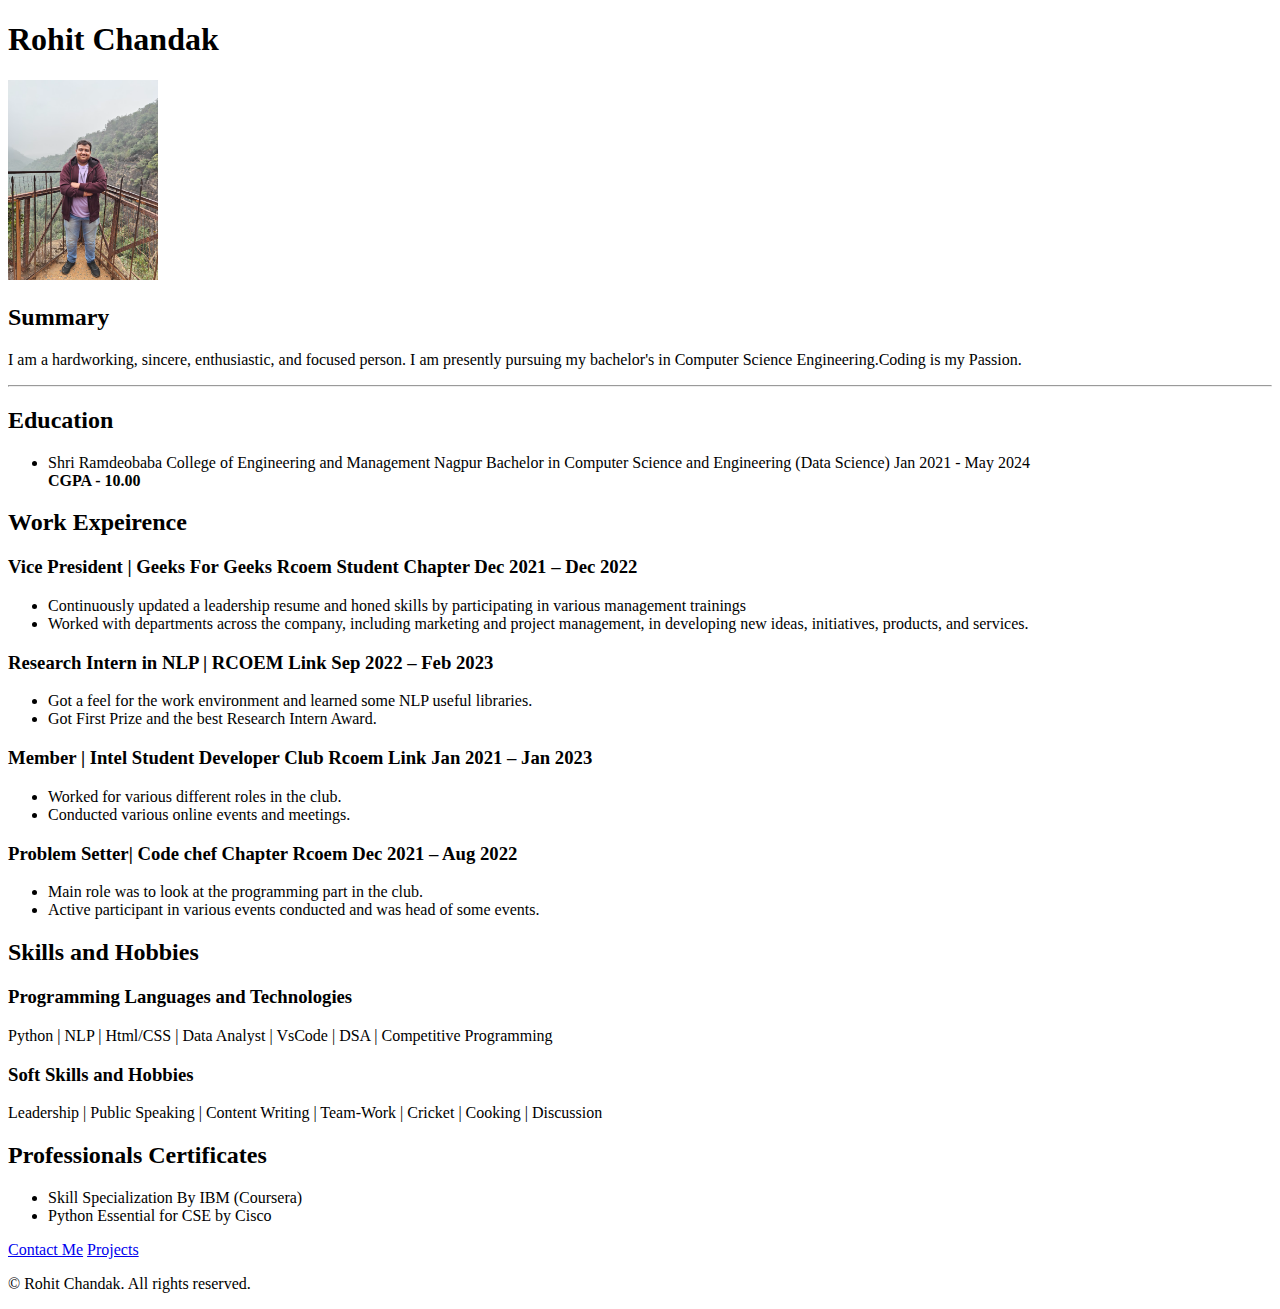
<file: Capstone Project 1/index.html>
<!DOCTYPE html>
<html lang="en">
  <head>
    <meta charset="UTF-8" />
    <meta name="viewport" content="width=device-width, initial-scale=1.0" />
    <title>Resume</title>
  </head>
  <body>
    <h1>Rohit Chandak</h1>
    <img
      src="./assets/images/profile.png"
      alt="Profile Pic"
      style="height: 200px"
    />
    <h2>Summary</h2>
    <p>
      I am a hardworking, sincere, enthusiastic, and focused person. I am
      presently pursuing my bachelor's in Computer Science Engineering.Coding is
      my Passion.
    </p>
    <hr />
    <h2>Education</h2>
    <ul>
      <li>
        Shri Ramdeobaba College of Engineering and Management Nagpur Bachelor in
        Computer Science and Engineering (Data Science) Jan 2021 - May 2024
      </li>
      <b>CGPA - 10.00</b>
    </ul>
    <h2>Work Expeirence</h2>
    <h3>
      Vice President | Geeks For Geeks Rcoem Student Chapter Dec 2021 – Dec 2022
    </h3>
    <ul>
      <li>
        Continuously updated a leadership resume and honed skills by
        participating in various management trainings
      </li>
      <li>
        Worked with departments across the company, including marketing and
        project management, in developing new ideas, initiatives, products, and
        services.
      </li>
    </ul>
    <h3>Research Intern in NLP | RCOEM Link Sep 2022 – Feb 2023</h3>
    <ul>
      <li>
        Got a feel for the work environment and learned some NLP useful
        libraries.
      </li>
      <li>Got First Prize and the best Research Intern Award.</li>
    </ul>
    <h3>
      Member | Intel Student Developer Club Rcoem Link Jan 2021 – Jan 2023
    </h3>
    <ul>
      <li>Worked for various different roles in the club.</li>
      <li>Conducted various online events and meetings.</li>
    </ul>
    <h3>Problem Setter| Code chef Chapter Rcoem Dec 2021 – Aug 2022</h3>
    <ul>
      <li>Main role was to look at the programming part in the club.</li>
      <li>
        Active participant in various events conducted and was head of some
        events.
      </li>
    </ul>
    <h2>Skills and Hobbies</h2>
    <h3>Programming Languages and Technologies</h3>
    <p>
      Python | NLP | Html/CSS | Data Analyst | VsCode | DSA | Competitive
      Programming
    </p>
    <h3>Soft Skills and Hobbies</h3>
    <p>
      Leadership | Public Speaking | Content Writing | Team-Work | Cricket |
      Cooking | Discussion
    </p>
    <h2>Professionals Certificates</h2>
    <ul>
      <li>Skill Specialization By IBM (Coursera)</li>
      <li>Python Essential for CSE by Cisco</li>
    </ul>
    <a href="./public/contact.html">Contact Me</a>
    <a href="./public/projects.html">Projects</a>
  </body>
  <footer>
    <p> © Rohit Chandak. All rights reserved.</p>
  </footer>
</html>
</file>
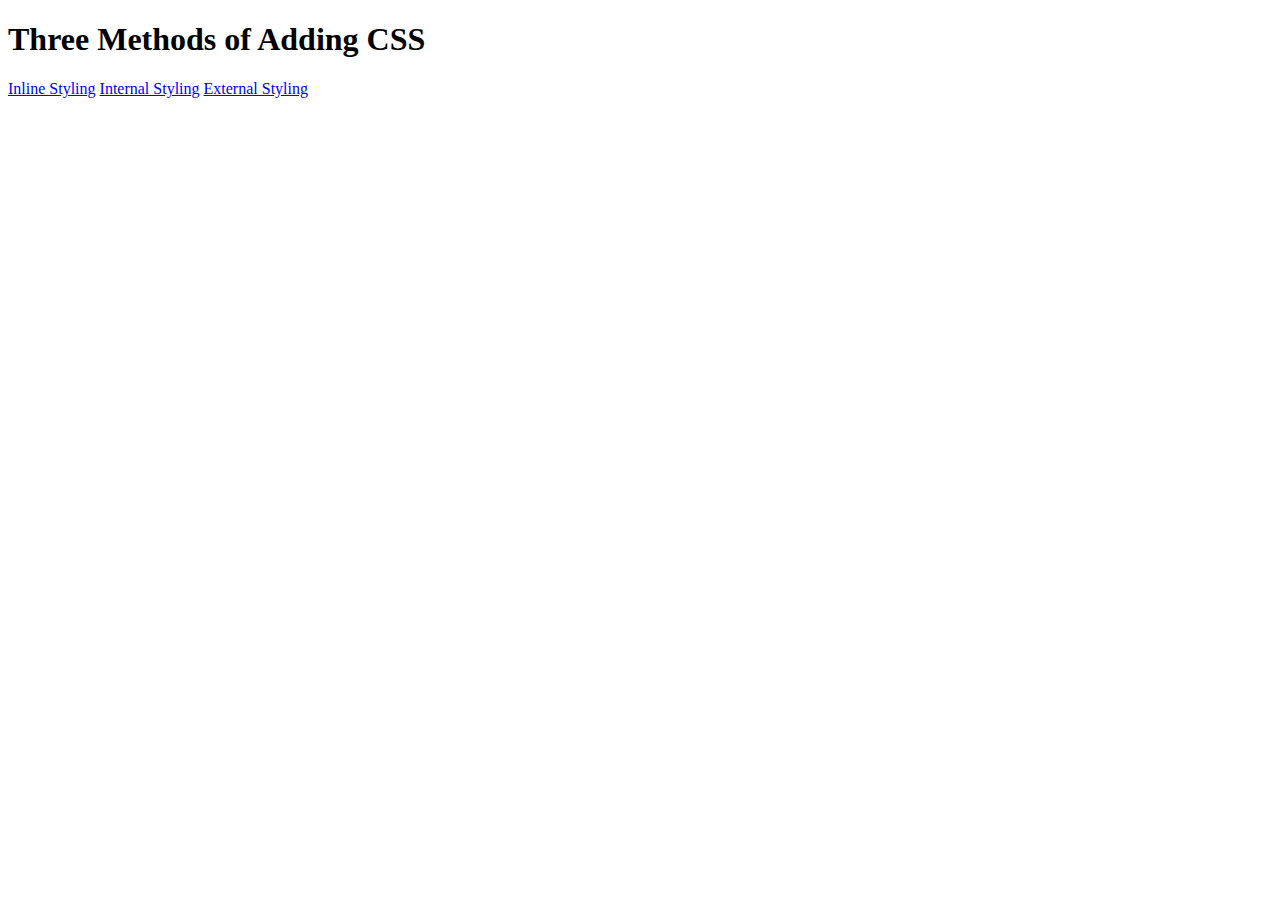
<file: CSS/5.1. Adding CSS/index.html>
<!DOCTYPE html>
<html lang="en">

<head>
  <meta charset="UTF-8">
  <title>Adding CSS</title>
</head>

<body>
  <h1>Three Methods of Adding CSS</h1>
  <!-- Create 3 Links to The 3 Webpages: inline, internal and external -->

  <a href="./inline.html">Inline Styling</a>
  <a href="./internal.html">Internal Styling</a>
  <a href="./external.html">External Styling</a>
</body>

</html>
</file>
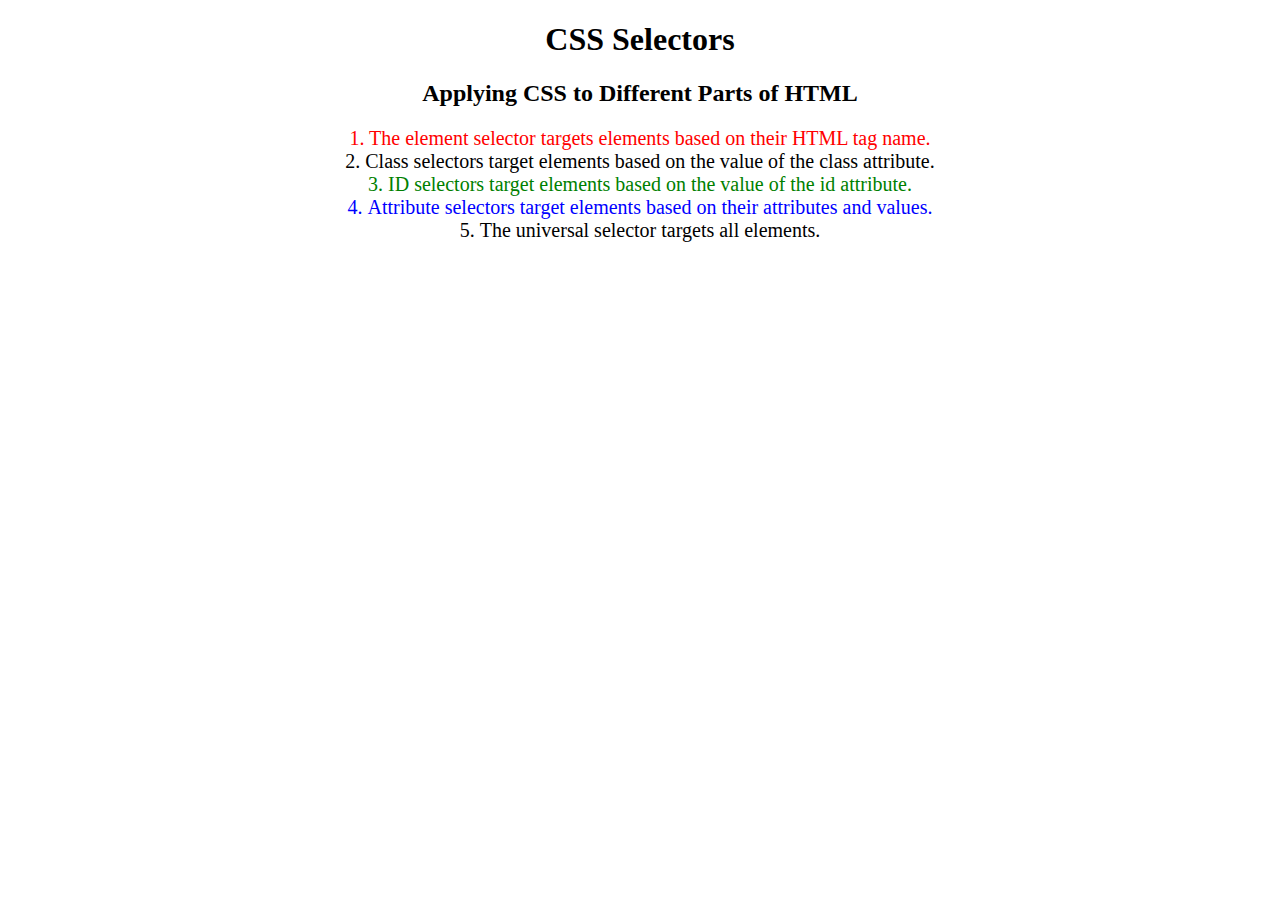
<file: CSS/5.3 CSS Selectors/index.html>
<!DOCTYPE html>
<html lang="en">

<head>
  <meta charset="UTF-8">
  <title>CSS Selectors</title>
  <link rel="stylesheet" href="./style.css" />
</head>

<body>
  <h1>CSS Selectors</h1>
  <h2>Applying CSS to Different Parts of HTML</h2>
  <!-- TODO 1: Set the CSS for all paragraph tags to "color: red" -->
  <p class="note">1. The element selector targets elements based on their HTML tag name.</p>

  <ol>
    <!-- TODO 2: Set the CSS for all elements with a class of "note" to "font-size: 20px" -->
    <li class="note" value="2">Class selectors target elements based on the value of the class attribute.</li>

    <!-- TODO 3: Set the CSS for the element with an id of "id-selector-demo" to "color: green" -->
    <li class="note" id="id-selector-demo" value="3">ID selectors target elements based on the value of the id
      attribute.</li>

    <!-- TODO 4: Set the CSS for the li elements that have the "value" attribute set to "4" to have "color: blue" -->
    <li class="note" value="4">Attribute selectors target elements based on their attributes and values.</li>

    <!-- TODO 5: Set all elements to have "text-align: center" -->
    <li class="note" value="5">The universal selector targets all elements.</li>
  </ol>
</body>

</html>
</file>
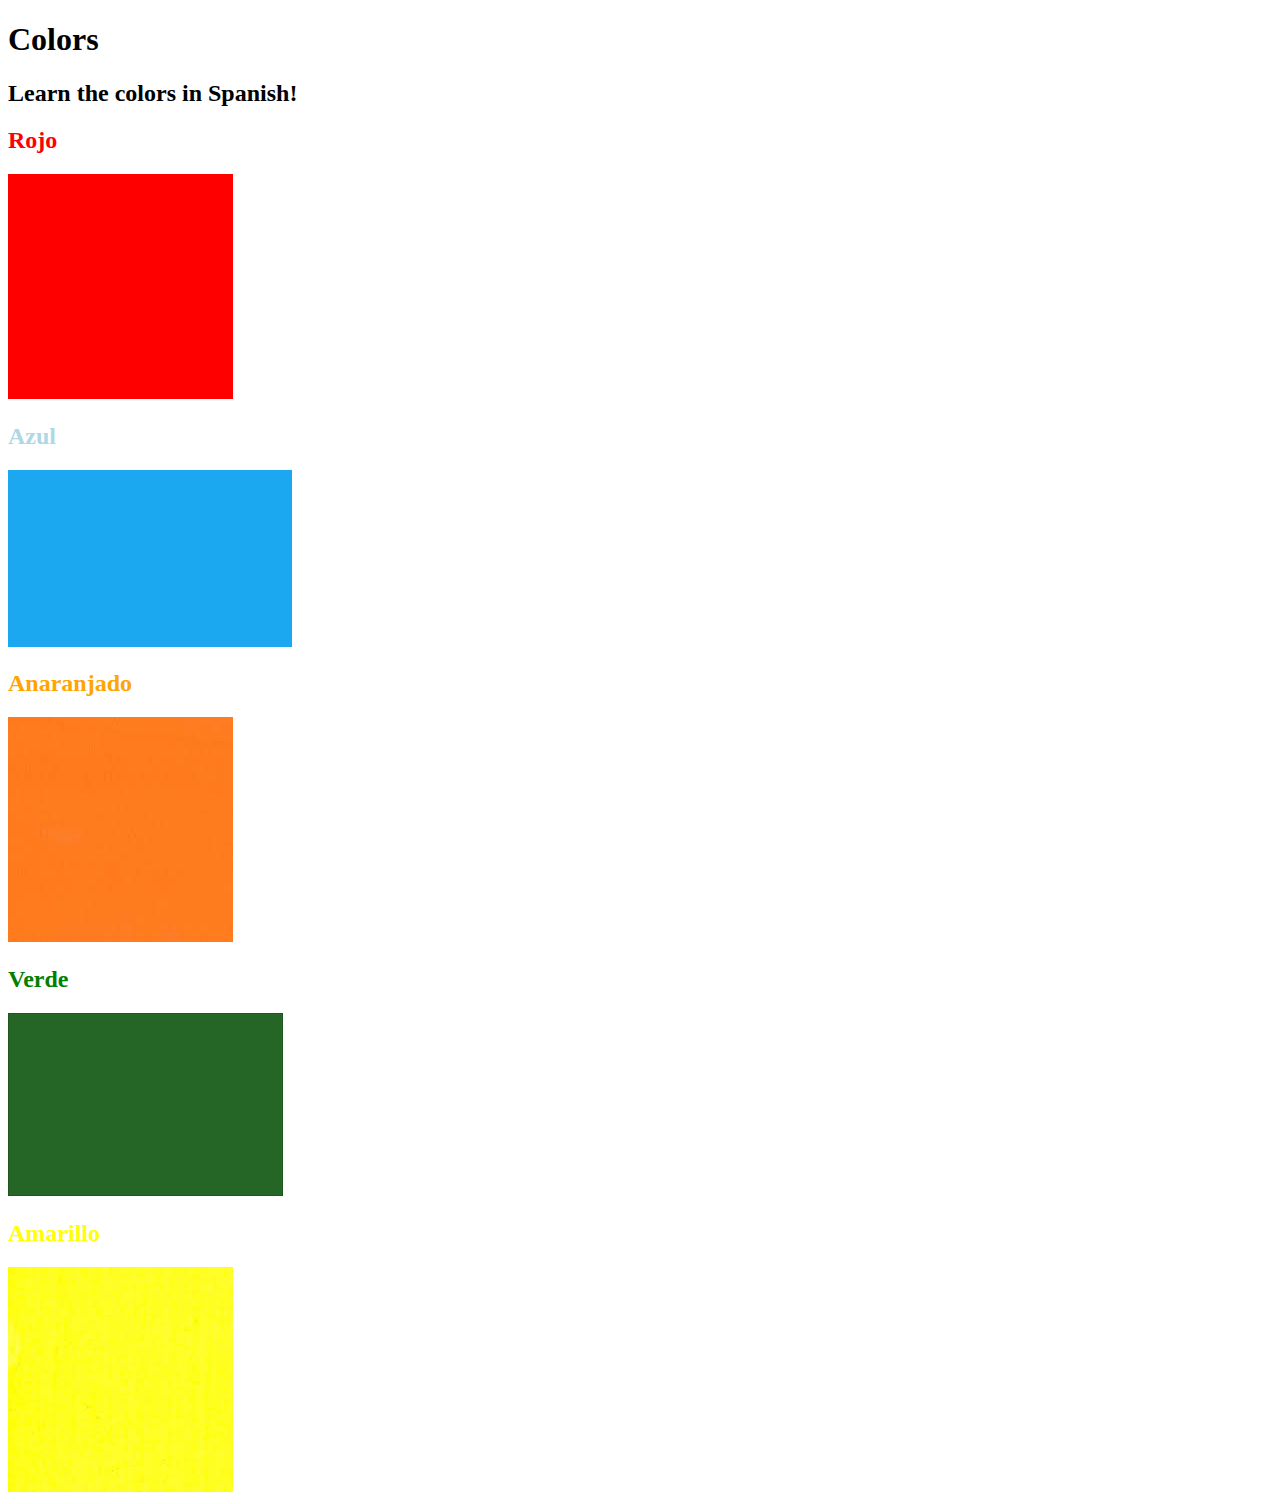
<file: CSS/5.4 Color Vocab Project/index.html>
<!DOCTYPE html>
<html lang="en">

<head>
  <meta charset="UTF-8">
  <title>Spanish Vocabulary</title>
  <link rel="stylesheet" href="./style.css" />
</head>

<body>
  <h1>Colors</h1>
  <h2>Learn the colors in Spanish!</h2>
  <h2 class="color-title" id="red">Rojo</h2>
  <img class="color" src="./assets/images/red.png" alt="red" />

  <h2 class="color-title" id="blue">Azul</h2>
  <img src="./assets/images/blue.png" alt="blue" />

  <h2 class="color-title" id="orange">Anaranjado</h2>
  <img src="./assets/images/orange.png" alt="orange" />

  <h2 class="color-title" id="green">Verde</h2>
  <img src="./assets/images/green.png" alt="green" />

  <h2 class="color-title" id="yellow">Amarillo</h2>
  <img src="./assets/images/yellow.png" alt="yellow" />
</body>

</html>

<!-- 
TODOs
IMPORTANT: You should not need to make ANY CHANGES to index.html
All code should be written in your CSS file.

1. Create a CSS file and incorporate it as an external stylesheet.
2. Use CSS to style each of the color titles to meaning. 
Hint: Use the id to help if you don't know the words in spanish.
3. Use CSS to change all the color titles to have "font-weight: normal;"
4. Use CSS (not HTML) to make all the images 200px heigh and 200px wide. 
Hint: 
https://developer.mozilla.org/en-US/docs/Web/CSS/height
https://developer.mozilla.org/en-US/docs/Web/CSS/width
-->
</file>
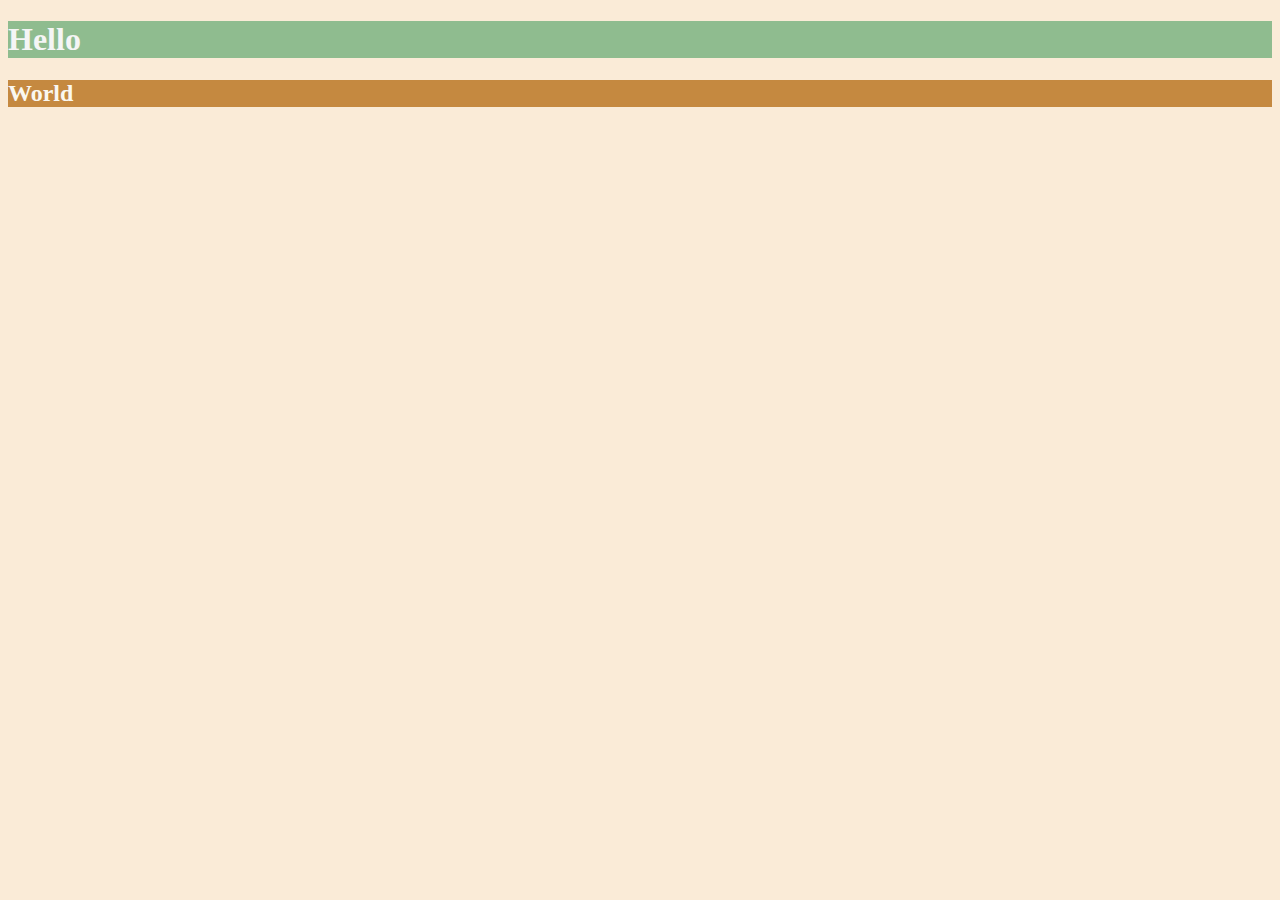
<file: CSS/6.0 CSS Colors/index.html>
<!DOCTYPE html>
<html lang="en">

<head>
  <meta charset="UTF-8">
  <title>Colors</title>
  <style>
  /* Write your CSS code here. */
    /* 1. Make the background of the webpage "antiquewhite"
    2. Make the h1 "whitesmoke"
    3. Make the background of the h1 "darkseagreen"
    4. Make the h2 #FAF8F1
    5. Make the background of the h2 "#C58940" */
    *{
      background-color: antiquewhite;
    }
    h1{
      color: whitesmoke;
      background-color: darkseagreen;
    }
    h2{
      color: #faf8f1;
      background-color: #C58940;
    }
  </style>
</head>

<body>
  <h1>Hello</h1>
  <h2>World</h2>
</body>

</html>
</file>
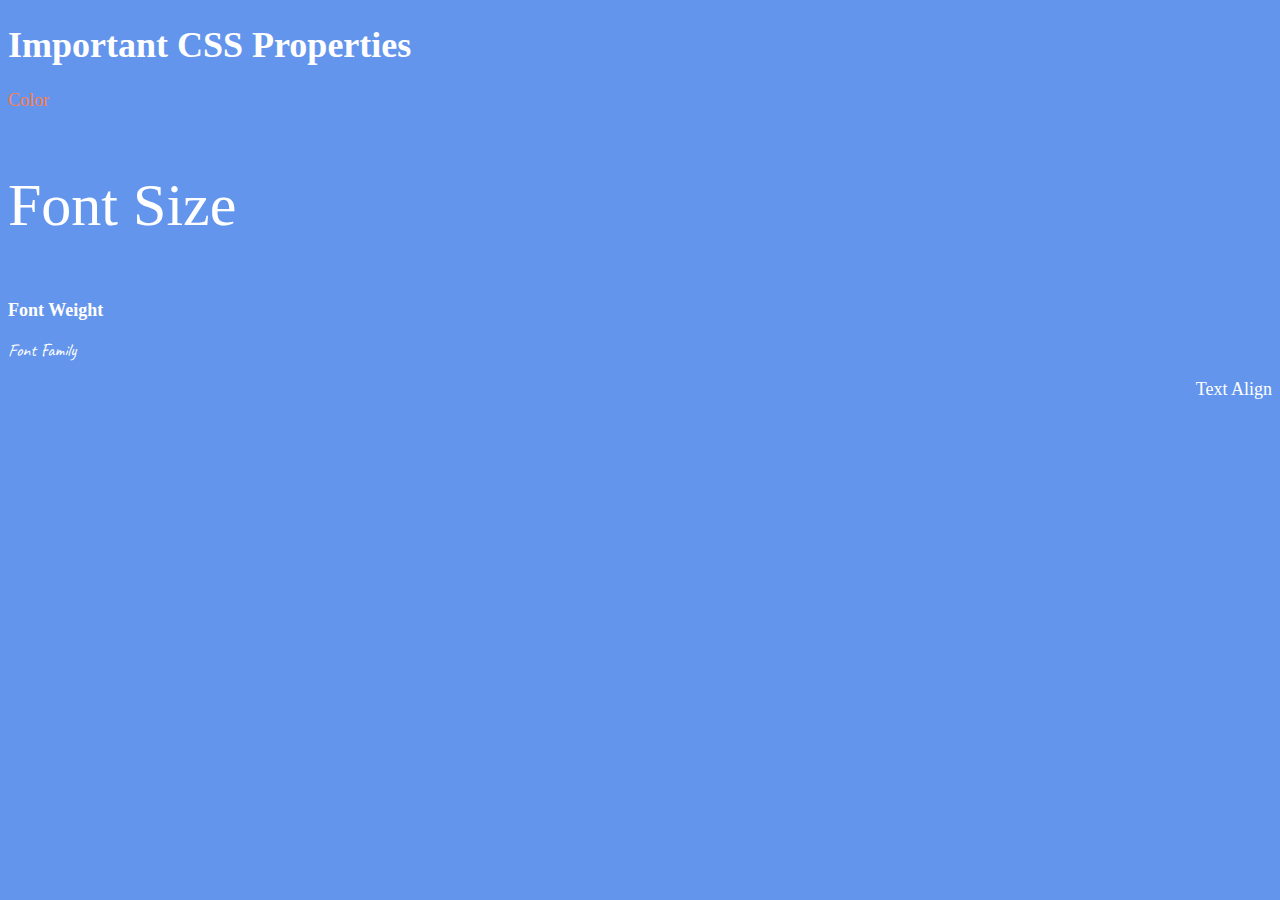
<file: CSS/6.1 Font Size/index.html>
<!DOCTYPE html>
<html lang="en">

<head>
  <meta charset="UTF-8">
  <title>CSS Properties</title>
  <style>
    /* 6. Change the the root (html element) font size to 30px --> */
    html {
      font-size: 30px;
    }

    body {
      background-color: cornflowerblue;
      color: white;
      font-size: 18px;
    }

    /* 1. Change the color of <p>Color</p> to "coral" color. */
    #color {
      color: coral;
    }

    /* 2. Change the font size of <p>Font Size</p> to to 2X the size of the root (html) element. */
    #size {
      font-size: 2rem;
    }

    /* 3. Change the font weight of <p>Font Weight</p> to 900. */
    #weight {
      font-weight: 900;
    }

    /* 4. Change the font family of <p>Font Family</p> to the Google font Caveat with regular (400) font weight.
      Link: https://fonts.google.com/specimen/Caveat */
    #family {
      font-family: 'Caveat', cursive;
    }

    /* 5. Change the <p>Text Align</p> to right align. */
    #align {
      text-align: right;
    }
  </style>
  <link rel="preconnect" href="https://fonts.googleapis.com">
  <link rel="preconnect" href="https://fonts.gstatic.com" crossorigin>
  <link href="https://fonts.googleapis.com/css2?family=Caveat&display=swap" rel="stylesheet">
</head>

<body>
  <h1>Important CSS Properties</h1>
  <p id="color">Color</p>
  <p id="size">Font Size</p>
  <p id="weight">Font Weight</p>
  <p id="family">Font Family</p>
  <p id="align">Text Align</p>
</body>

</html>
</file>
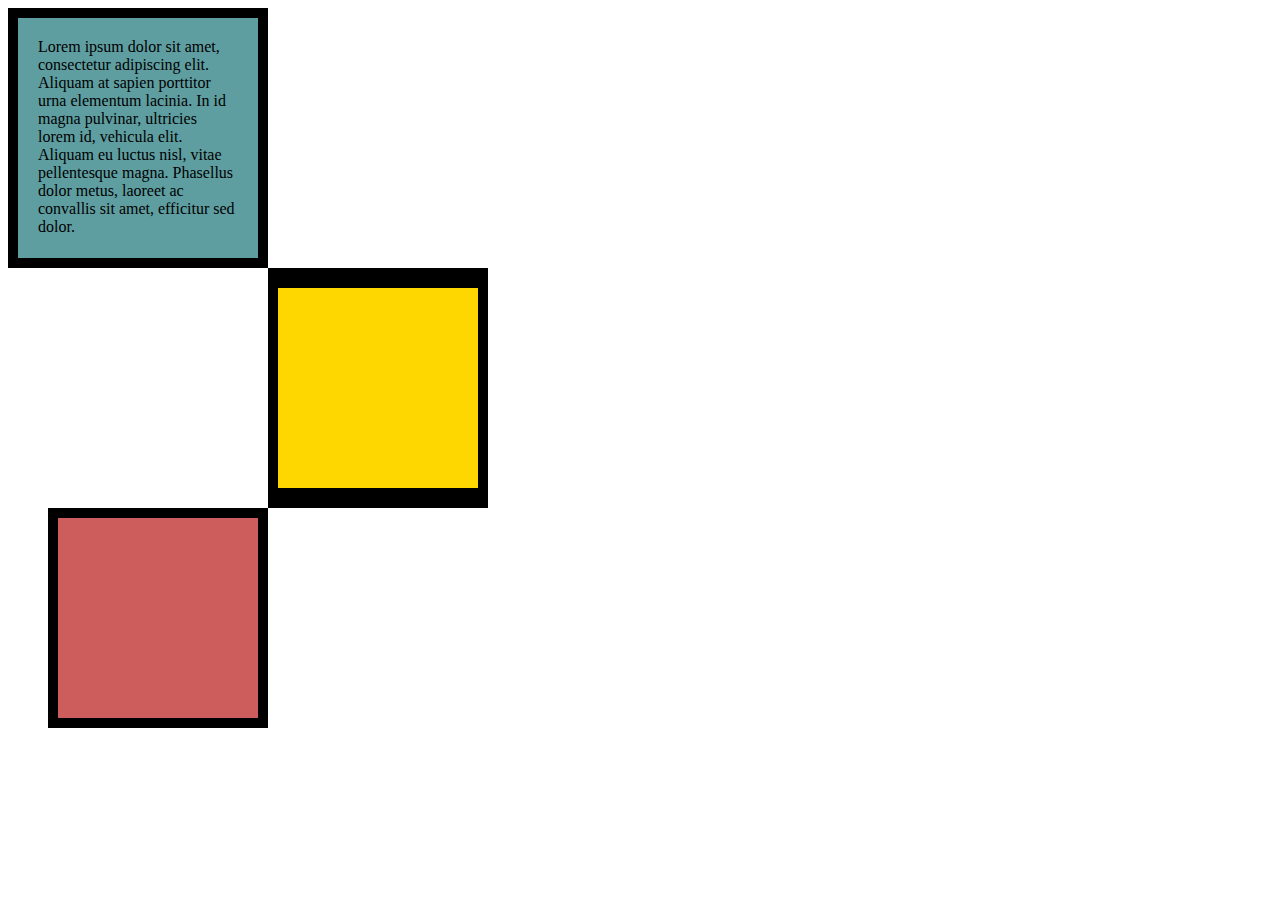
<file: CSS/6.3 CSS Box Model/index.html>
<!DOCTYPE html>
<html lang="en">

<head>
  <meta charset="UTF-8">
  <title>CSS Box Model</title>
  <style>
    /* Write your CSS code here */
    .boxes{
      height: 200px;
      width : 200px;
    }
    #box1{
      background-color: cadetblue;
      padding: 20px;
      border: 10px solid black;
    }
    #box2{
      background-color: gold;
      border: solid black;
      border-width: 20px 10px;
      margin-left: 260px;
    }
    #box3{
      background-color: indianred;
      border: 10px solid black;
      margin-left: 40px;

    }
    
    p {
      margin: 0;
    }

  </style>
</head>

<body>
  <div class ="boxes" id="box1">
    <p>Lorem ipsum dolor sit amet, consectetur adipiscing elit. Aliquam at sapien porttitor urna elementum lacinia. In
      id magna pulvinar, ultricies lorem id, vehicula elit. Aliquam eu luctus nisl, vitae pellentesque magna. Phasellus
      dolor metus, laoreet ac convallis sit amet, efficitur sed dolor.</p>

  </div>
  <div class="boxes" id="box2">

  </div>
  <div class="boxes" id="box3">

  </div>


  <!-- TODOs:
1. Create 3 Boxes using the div element.
2. Set their sizes to 200px heigh by 200px wide.
3. Set different background colors for each of the boxes (I used cadetblue, gold and indianred).
4. Add a paragraph <p> element into the first div and add the following words:
    Lorem ipsum dolor sit amet, consectetur adipiscing elit. Aliquam at sapien porttitor urna elementum lacinia. In
    id magna pulvinar, ultricies lorem id, vehicula elit. Aliquam eu luctus nisl, vitae pellentesque magna. Phasellus
    dolor metus, laoreet ac convallis sit amet, efficitur sed dolor.
5. Set the 1st div to have 20px padding all around with a black 10px border.
6. Fix the style of the <p> element to remove all margins.
Hint: Use the CSS inspector in Chrome.
7. Set the 2nd div to have a 20px border on top and bottom and 10px border left and right. (See goal image)
8. Set the 3rd div to have a 10px border 
9. Set the margins for the divs so that each box corner touches the other. (See the goal image)
-->

</body>

</html>
</file>
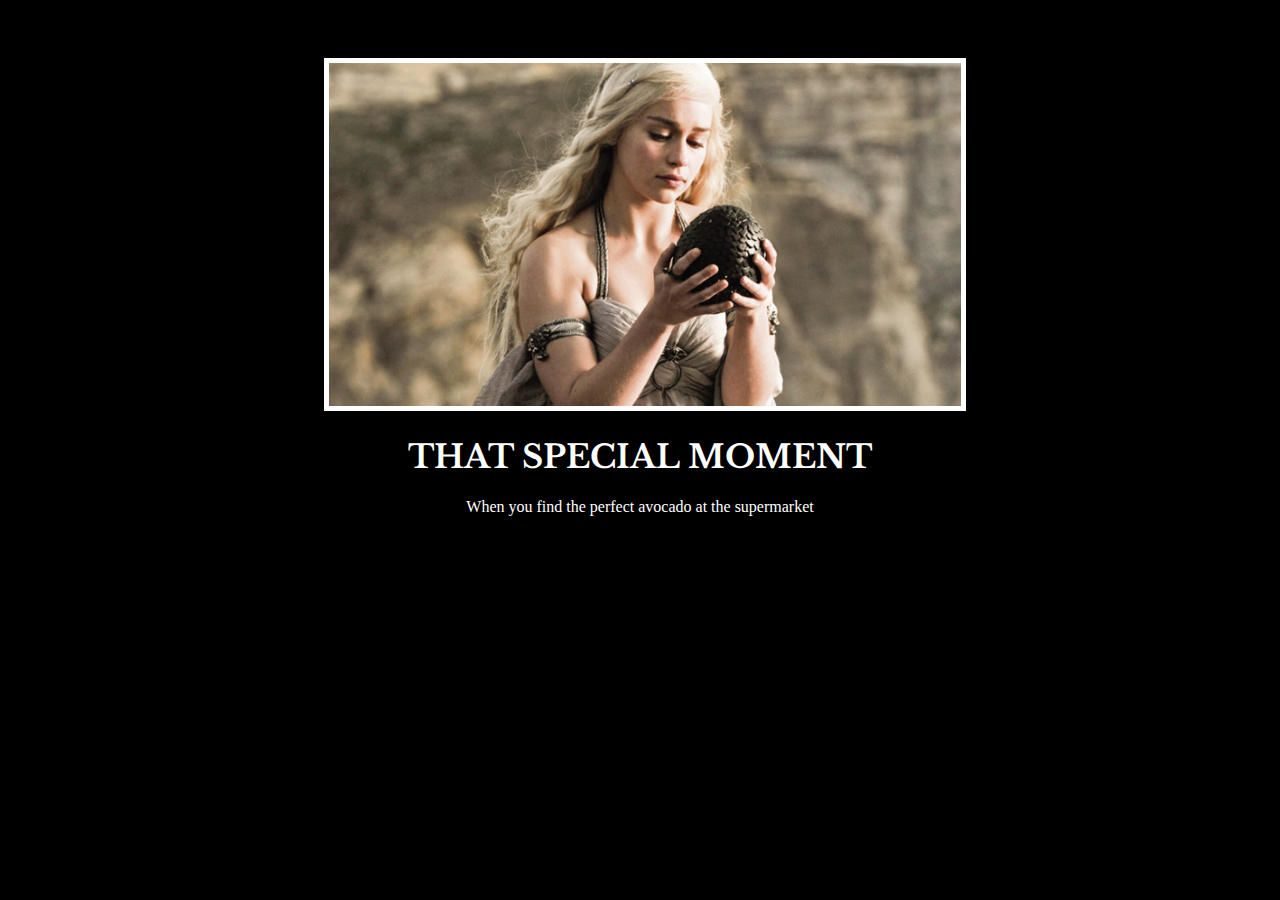
<file: CSS/6.4 Motivation Meme Project/index.html>
<!-- 
  TODO: Create a motivational post website.
Style it how ever you like. 
Look at the goal image for inspiration.
But it must have the following features:
1. The main h1 text should be using the Regular Libre Baskerville Font from Google Fonts:
  https://fonts.google.com/specimen/Libre+Baskerville
2. The text should be white and background black.
3. Add your own image into the images folder inside assets. It should have a 5px white border.
4. The text should be center aligned.
5. Create a div to contain the h1, p and img elements. Adjust the margins so that the image and text are centered on the page. 
  Hint: You horizontally center a div by giving it a width of 50% and a margin-left of 25%.
  Hint: Set the image to have a width of 100% so it fills the div. 
6. Read about the text-transform property on MDN docs to make the h1 uppercase with CSS.
  https://developer.mozilla.org/en-US/docs/Web/CSS/text-transform 
-->

<!DOCTYPE html>
<html lang="en">
<head>
  <meta charset="UTF-8">
  <meta name="viewport" content="width=device-width, initial-scale=1.0">
  <title>Meme Making</title>
  <link rel="stylesheet" href="style.css">
  <link rel="preconnect" href="https://fonts.googleapis.com">
<link rel="preconnect" href="https://fonts.gstatic.com" crossorigin>
<link href="https://fonts.googleapis.com/css2?family=Libre+Baskerville:wght@700&display=swap" rel="stylesheet">
</head>
<body>
  <div>
    <img src="./assets/images/daenerys.jpeg" alt="Image" class="img1">
    <h1>That Special Moment</h1>
    <p>When you find the perfect avocado at the supermarket</p>
  </div>
  
</body>
</html>
</file>
<file: CSS/5.3 CSS Selectors/style.css>
ol {
  margin-left: -40px;
  margin-top: -20px;
  list-style-position: inside;
}

/* Write your CSS below, don't change the rules above. */
h1{
  text-align: center;
}
h2{
  text-align: center;
}

p{
  color: red;
}

.note{
  font-size: 20px;
}

#id-selector-demo{
  color: green;
}

li[value = "4"]{
  color:blue
}

*{
  text-align: center;
}
</file>
<file: CSS/5.4 Color Vocab Project/style.css>
#red{
    color: red;
}

#blue{
    color: lightblue;
}

#orange{
    color: orange;
}

#green{
    color:green
}

#yellow{
    color: yellow;
}
</file>
<file: CSS/6.4 Motivation Meme Project/style.css>
*{
    background-color: black;
}
h1{
    color: white;
    text-align: center;
    font-family: 'Libre Baskerville', serif;
    text-transform: uppercase;
}
p{
    color: white;
    text-align: center;
}
.img1{
    width: 50%;
    margin-left: 25%;
    margin-top: 50px;
    border: 5px solid white;
}
</file>
